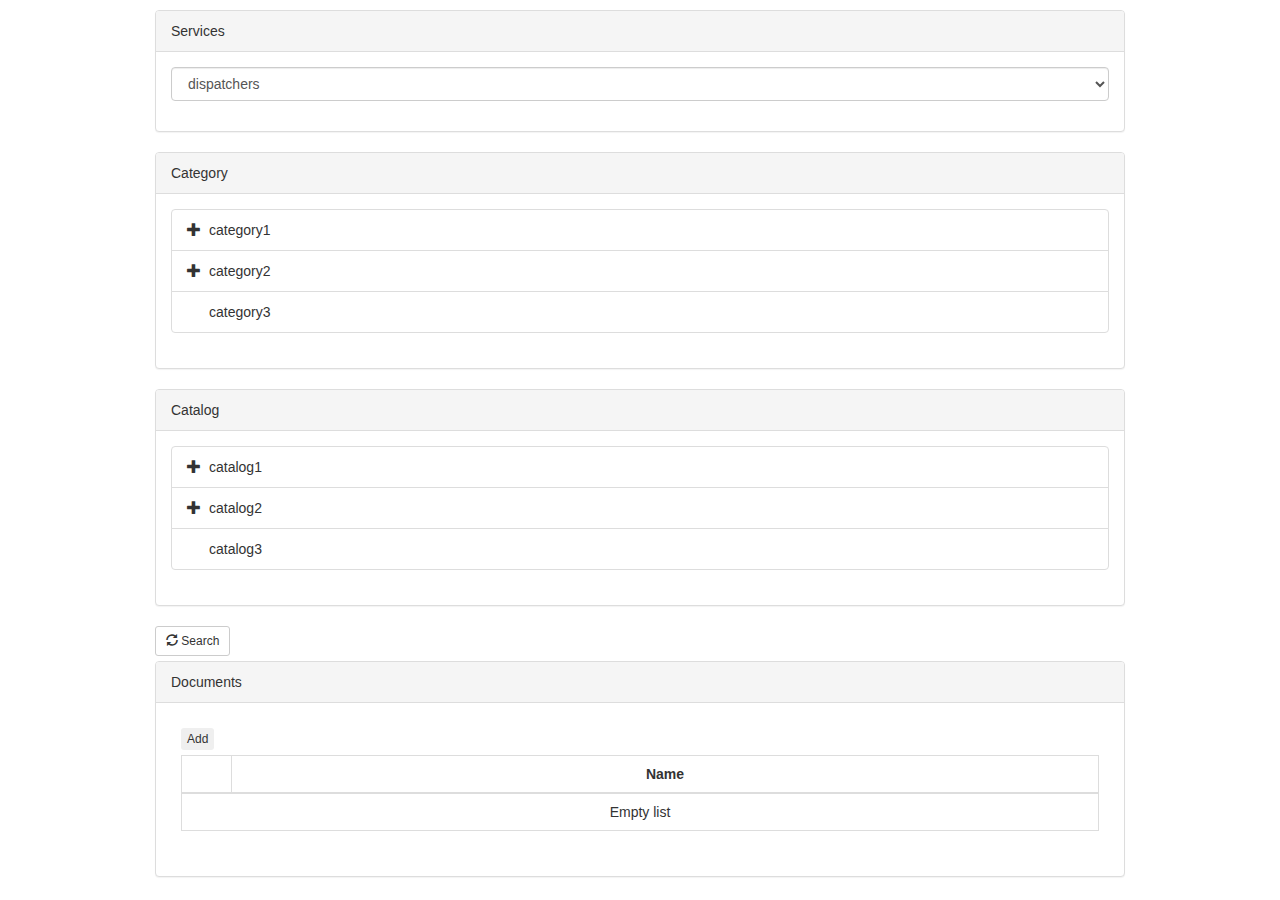
<file: frontend/index.html>
<!DOCTYPE html PUBLIC "-//W3C//DTD HTML 4.01 Transitional//EN" "http://www.w3.org/TR/html4/loose.dtd">
<html>
<head>
<meta http-equiv="Content-Type" content="text/html; charset=UTF-8">
<title>Test stend: documents</title>
<script src="libs/jquery-3.3.1/jquery.min.js"></script>
<script src="libs/bootstrap-3.3.7/js/bootstrap.js"></script>
<script src="libs/bootstrap-treeview-1.2.0/bootstrap-treeview.min.js"></script>
<link rel="stylesheet" type="text/css" href="libs/bootstrap-3.3.7/css/bootstrap.css">
<link rel="stylesheet" type="text/css" href="libs/bootstrap-treeview-1.2.0/bootstrap-treeview.min.css">
<link rel="stylesheet" type="text/css" href="app.css">
<script src="app.js"></script>
</head>
<body>
	<div class="container">
		<div class="success alert alert-success alert-dismissible">
			<a href="#" onclick="$(this).parent().hide(); return false;" class="close" aria-label="close">&times;</a>
		    <strong>Success!</strong><span class="message"></span> 
		</div>
		
		<div class="error alert alert-danger alert-dismissible">
			<a href="#" onclick="$(this).parent().hide(); return false;" class="close" aria-label="close">&times;</a>
		    <strong>Error!</strong><span class="message"></span>
		</div>

		<div class="panel panel-default services">
			<div class="panel-heading">Services</div>
			<div class="panel-body">
				<div class="form-group">
					<select class="form-control" id="services-list">
						<option value="dispatchers">dispatchers</option>
						<option value="control">control</option>
						<option value="safety">safety</option>
					</select>
				</div>
			</div>
		</div>

		<div class="panel panel-default categories">
			<div class="panel-heading">Category</div>
			<div class="panel-body">
				<div id="category-tree"></div>
			</div>
		</div>
		
		<div class="panel panel-default catalogs">
			<div class="panel-heading">Catalog</div>
			<div class="panel-body">
				<div id="catalog-tree"></div>
			</div>
		</div>

		<div style="clear:both;">
			<button type="button" class="btn btn-default btn-sm" style="margin-bottom: 5px;" onclick="App.documents.search();">
				<span class="glyphicon glyphicon-refresh"></span> Search
			</button>

			<div class="panel panel-default documents">
				<div class="panel-heading">Documents</div>
				<div class="panel-body">				
					<div class="documents entities-container">
						<div class="controls">
							<button type="button" class="btn btn-xs add-control">Add</button>
							<button type="button" class="btn btn-xs delete-control">Delete</button>
							<button type="button" class="btn btn-xs commit-control pull-right">Commit</button>
						</div>
						<div class="list">						
							<table class="table table-bordered table-hover">
								<thead>
									<tr>
										<th></th>
										<th>Name</th>
									</tr>
								</thead>
								<tbody>
									<tr>
										<td colspan="2" class="empty">Empty list</td>
									</tr>
								</tbody>
							</table>
						</div>
					</div>
				</div>
			</div>
		</div>
	</div>
</body>
</html>
</file>
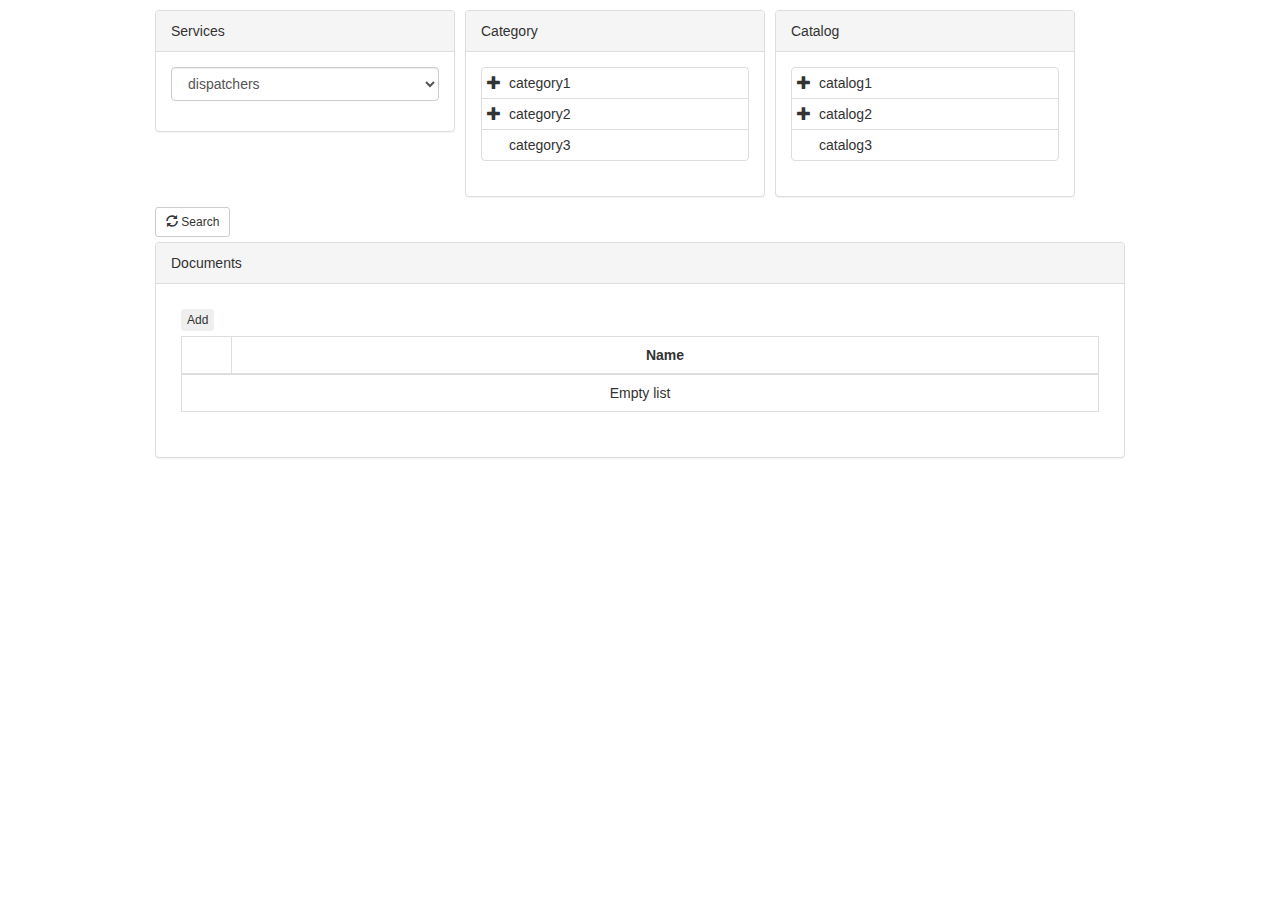
<file: frontend/documents.html>
<!DOCTYPE html PUBLIC "-//W3C//DTD HTML 4.01 Transitional//EN" "http://www.w3.org/TR/html4/loose.dtd">
<html>
<head>
<meta http-equiv="Content-Type" content="text/html; charset=UTF-8">
<title>Test stend: documents</title>
<script src="libs/jquery-3.3.1/jquery.min.js"></script>
<script src="libs/bootstrap-3.3.7/js/bootstrap.js"></script>
<script src="libs/bootstrap-treeview-1.2.0/bootstrap-treeview.min.js"></script>
<link rel="stylesheet" type="text/css" href="libs/bootstrap-3.3.7/css/bootstrap.css">
<link rel="stylesheet" type="text/css" href="libs/bootstrap-treeview-1.2.0/bootstrap-treeview.min.css">
<link rel="stylesheet" type="text/css" href="documents.css">
<script src="documents.js"></script>
</head>
<body>
	<div class="container">
		<div class="success alert alert-success alert-dismissible">
			<a href="#" onclick="$(this).parent().hide(); return false;" class="close" aria-label="close">&times;</a>
		    <strong>Success!</strong><span class="message"></span> 
		</div>
		
		<div class="error alert alert-danger alert-dismissible">
			<a href="#" onclick="$(this).parent().hide(); return false;" class="close" aria-label="close">&times;</a>
		    <strong>Error!</strong><span class="message"></span>
		</div>

		<div class="panel panel-default services">
			<div class="panel-heading">Services</div>
			<div class="panel-body">
				<div class="form-group">
					<select class="form-control" id="services-list">
						<option value="dispatchers">dispatchers</option>
						<option value="control">control</option>
						<option value="safety">safety</option>
					</select>
				</div>
			</div>
		</div>

		<div class="panel panel-default categories">
			<div class="panel-heading">Category</div>
			<div class="panel-body">
				<div id="category-tree"></div>
			</div>
		</div>
		
		<div class="panel panel-default catalogs">
			<div class="panel-heading">Catalog</div>
			<div class="panel-body">
				<div id="catalog-tree"></div>
			</div>
		</div>

		<div style="clear:both;">
			<button type="button" class="btn btn-default btn-sm" style="margin-bottom: 5px;" onclick="App.documents.search();">
				<span class="glyphicon glyphicon-refresh"></span> Search
			</button>

			<div class="panel panel-default documents">
				<div class="panel-heading">Documents</div>
				<div class="panel-body">				
					<div class="documents entities-container">
						<div class="controls">
							<button type="button" class="btn btn-xs add-control">Add</button>
							<button type="button" class="btn btn-xs delete-control">Delete</button>
							<button type="button" class="btn btn-xs commit-control pull-right">Commit</button>
						</div>
						<div class="list">						
							<table class="table table-bordered table-hover">
								<thead>
									<tr>
										<th></th>
										<th>Name</th>
									</tr>
								</thead>
								<tbody>
									<tr>
										<td colspan="2" class="empty">Empty list</td>
									</tr>
								</tbody>
							</table>
						</div>
					</div>
				</div>
			</div>
		</div>
	</div>
</body>
</html>
</file>
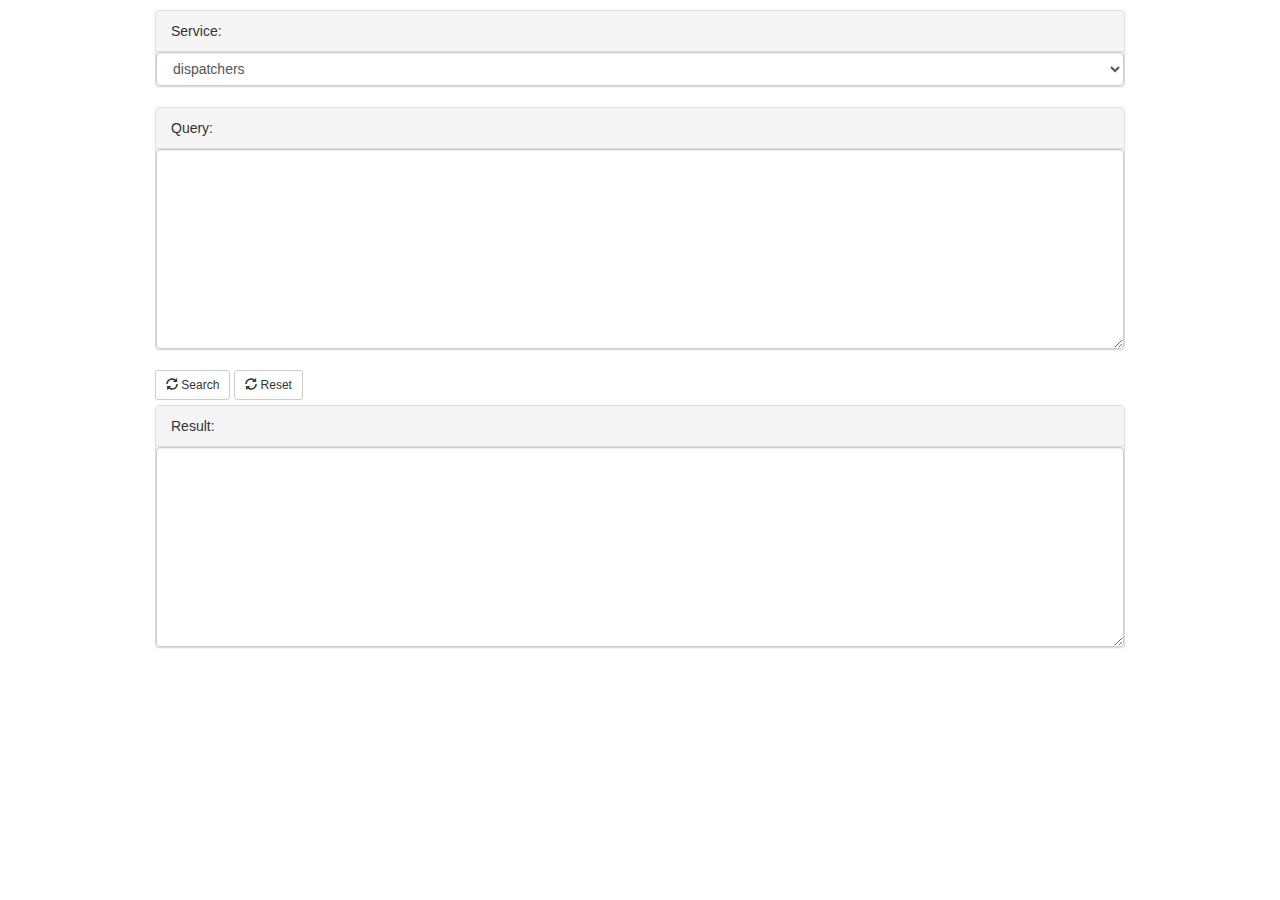
<file: frontend/search.html>
<!DOCTYPE html PUBLIC "-//W3C//DTD HTML 4.01 Transitional//EN" "http://www.w3.org/TR/html4/loose.dtd">
<html>
<head>
<meta http-equiv="Content-Type" content="text/html; charset=UTF-8">
<title>Test stend: documents</title>
<script src="libs/jquery-3.3.1/jquery.min.js"></script>
<script src="libs/bootstrap-3.3.7/js/bootstrap.js"></script>
<script src="libs/bootstrap-treeview-1.2.0/bootstrap-treeview.min.js"></script>
<link rel="stylesheet" type="text/css" href="libs/bootstrap-3.3.7/css/bootstrap.css">
<link rel="stylesheet" type="text/css" href="libs/bootstrap-treeview-1.2.0/bootstrap-treeview.min.css">
<link rel="stylesheet" type="text/css" href="search.css">
<script src="search.js"></script>
</head>
<body>
	<div class="container">
    
    <div class="panel panel-default">
			<div class="panel-heading">Service:</div>
      <div class="form-group">
        <select class="form-control list" id="service" name="sellist1">
          <option value="dispatchers">dispatchers</option>
          <option value="control">control</option>
          <option value="safety">safety</option>
        </select>
      </div>
		</div>

    <div class="panel panel-default">
			<div class="panel-heading">Query:</div>
      <div class="form-group">
        <textarea class="form-control" rows="5" id="query"></textarea>
      </div>
		</div>

		<button type="button" class="btn btn-default btn-sm" style="margin-bottom: 5px;" onclick="App.execute();">
      <span class="glyphicon glyphicon-refresh"></span> Search
    </button>

    <button type="button" class="btn btn-default btn-sm" style="margin-bottom: 5px;" onclick="App.reset();">
      <span class="glyphicon glyphicon-refresh"></span> Reset
    </button>

		<div class="panel panel-default">
			<div class="panel-heading">Result:</div>
      <div class="form-group">
        <textarea class="form-control" rows="5" id="result"></textarea>
      </div>
		</div>
	</div>
</body>
</html>
</file>
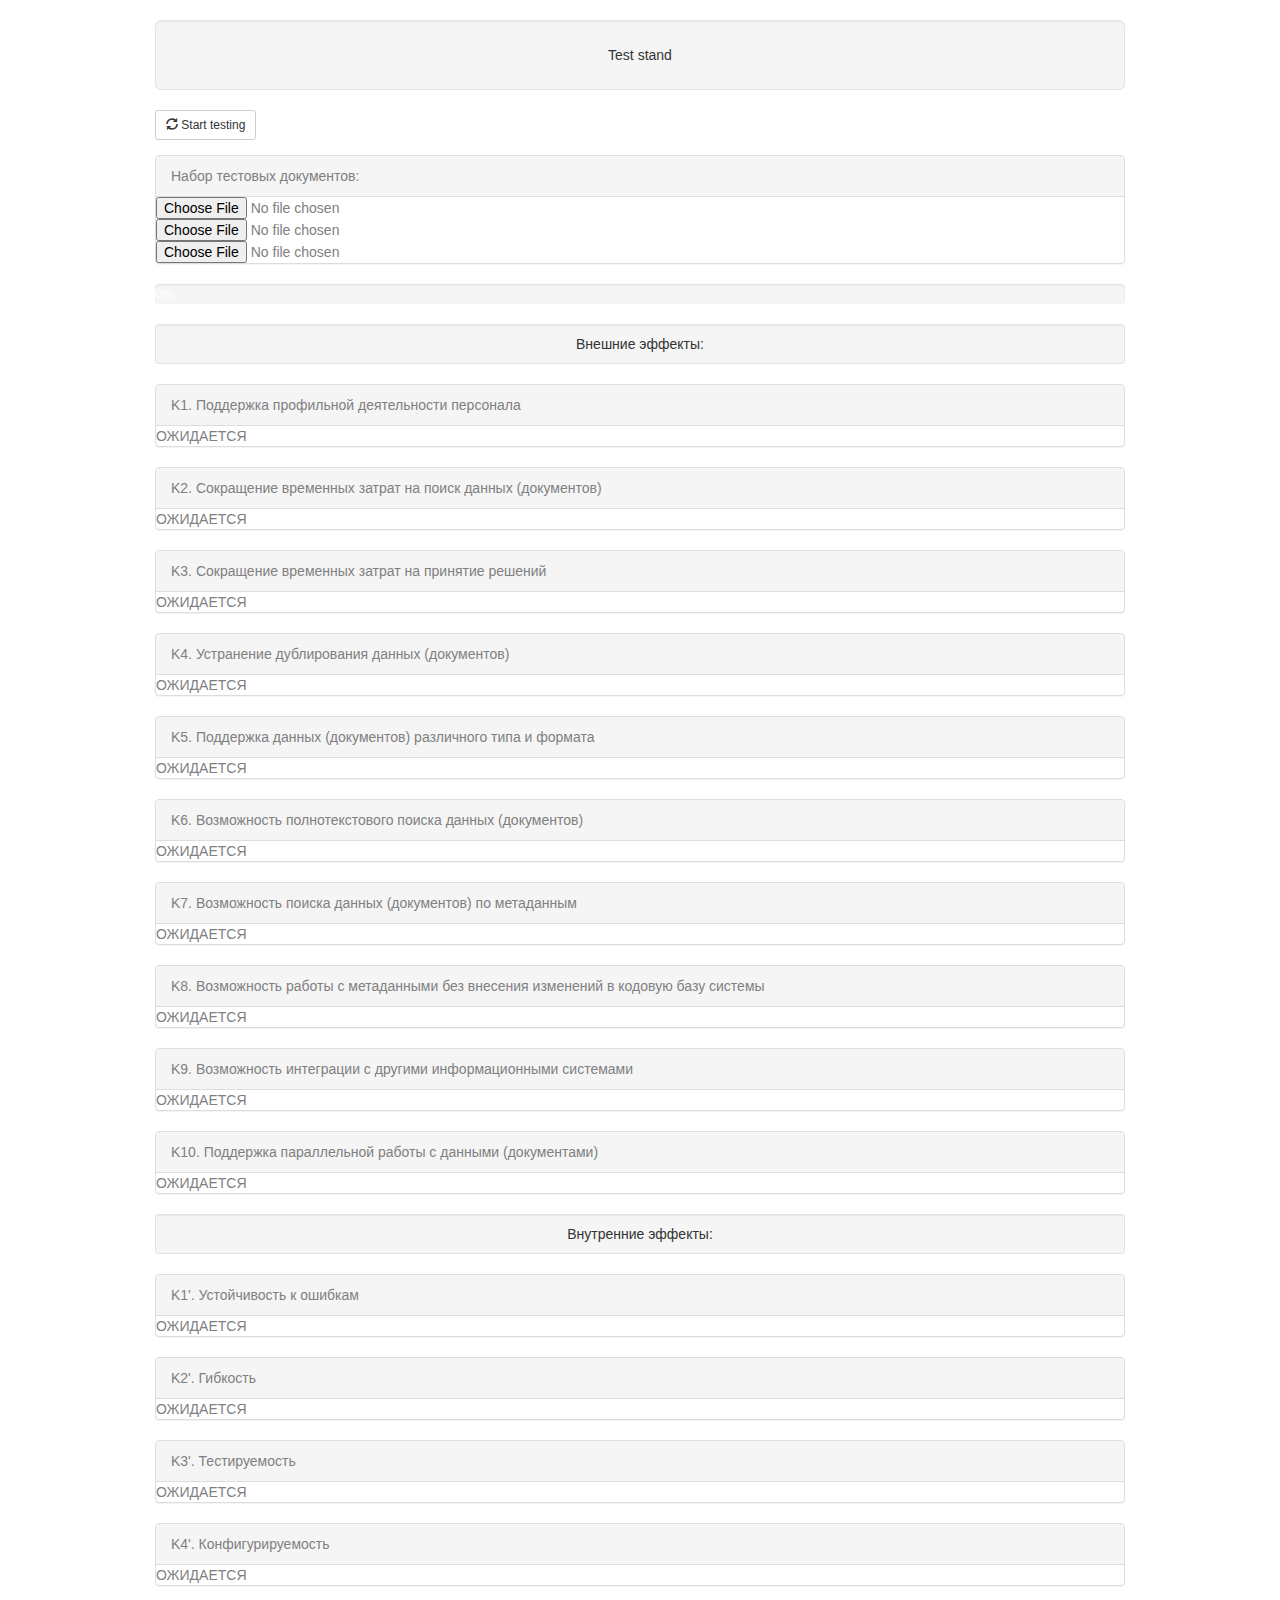
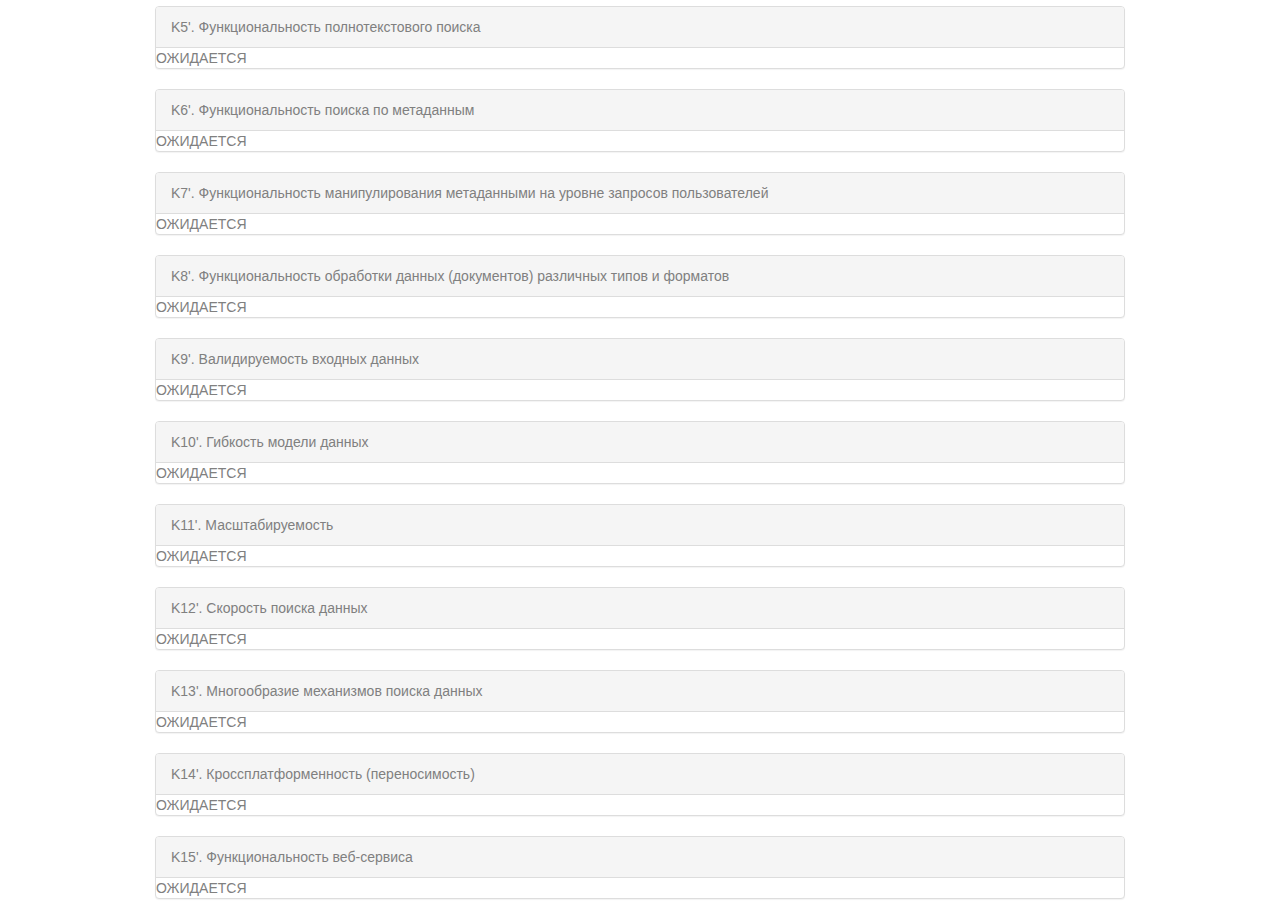
<file: frontend/test.html>
<!DOCTYPE html PUBLIC "-//W3C//DTD HTML 4.01 Transitional//EN" "http://www.w3.org/TR/html4/loose.dtd">
<html>
<head>
<meta http-equiv="Content-Type" content="text/html; charset=UTF-8">
<title>Test stend: documents</title>
<script src="libs/jquery-3.3.1/jquery.min.js"></script>
<script src="libs/bootstrap-3.3.7/js/bootstrap.js"></script>
<script src="libs/bootstrap-treeview-1.2.0/bootstrap-treeview.min.js"></script>
<link rel="stylesheet" type="text/css" href="libs/bootstrap-3.3.7/css/bootstrap.css">
<link rel="stylesheet" type="text/css" href="libs/bootstrap-treeview-1.2.0/bootstrap-treeview.min.css">
<link rel="stylesheet" type="text/css" href="test.css">
<script src="test.js"></script>
</head>
<body>
	<div class="container">
    
    <div class="well well-lg">Test stand</div>

    <button type="button" class="btn btn-default btn-sm" style="margin-bottom: 15px;" onclick="App.runTest();">
      <span class="glyphicon glyphicon-refresh"></span> Start testing
    </button>

    <div class="panel panel-default expected">
			<div class="panel-heading">Набор тестовых документов:</div>
      <div class="test-documents">
        <input type="file" name="pdf">
        <input type="file" name="doc">
        <input type="file" name="text">
      </div>
    </div>

    <div class="progress">
      <div class="progress-bar" style="width:0%">0%</div>
    </div>
    
    <div class="well well-sm">Внешние эффекты:</div>

    <div class="panel panel-default expected" id="1">
			<div class="panel-heading">K1. Поддержка профильной деятельности персонала</div>
      <div class="result">ОЖИДАЕТСЯ</div>
    </div>

    <div class="panel panel-default expected" id="2">
			<div class="panel-heading">K2. Сокращение временных затрат на поиск данных (документов)</div>
      <div class="result">ОЖИДАЕТСЯ</div>
    </div>

    <div class="panel panel-default expected" id="3">
			<div class="panel-heading">K3. Сокращение временных затрат на принятие решений</div>
      <div class="result">ОЖИДАЕТСЯ</div>
    </div>

    <div class="panel panel-default expected" id="4">
			<div class="panel-heading">K4. Устранение дублирования данных (документов)</div>
      <div class="result">ОЖИДАЕТСЯ</div>
    </div>

    <div class="panel panel-default expected" id="5">
			<div class="panel-heading">K5. Поддержка данных (документов) различного типа и формата</div>
      <div class="result">ОЖИДАЕТСЯ</div>
    </div>

    <div class="panel panel-default expected" id="6">
			<div class="panel-heading">K6. Возможность полнотекстового поиска данных (документов)</div>
      <div class="result">ОЖИДАЕТСЯ</div>
    </div>

    <div class="panel panel-default expected" id="7">
			<div class="panel-heading">K7. Возможность поиска данных (документов) по метаданным</div>
      <div class="result">ОЖИДАЕТСЯ</div>
    </div>

    <div class="panel panel-default expected" id="8">
			<div class="panel-heading">K8. Возможность работы с метаданными без внесения изменений в кодовую базу системы</div>
      <div class="result">ОЖИДАЕТСЯ</div>
    </div>

    <div class="panel panel-default expected" id="9">
			<div class="panel-heading">K9. Возможность интеграции с другими информационными системами</div>
      <div class="result">ОЖИДАЕТСЯ</div>
    </div>

    <div class="panel panel-default expected" id="10">
			<div class="panel-heading">K10. Поддержка параллельной работы с данными (документами)</div>
      <div class="result">ОЖИДАЕТСЯ</div>
    </div>

    <div class="well well-sm">Внутренние эффекты:</div>

    <div class="panel panel-default expected" id="11">
			<div class="panel-heading">K1'. Устойчивость к ошибкам</div>
      <div class="result">ОЖИДАЕТСЯ</div>
    </div>

    <div class="panel panel-default expected" id="12">
			<div class="panel-heading">K2'. Гибкость</div>
      <div class="result">ОЖИДАЕТСЯ</div>
    </div>

    <div class="panel panel-default expected" id="13">
			<div class="panel-heading">K3'. Тестируемость</div>
      <div class="result">ОЖИДАЕТСЯ</div>
    </div>

    <div class="panel panel-default expected" id="14">
			<div class="panel-heading">K4'. Конфигурируемость</div>
      <div class="result">ОЖИДАЕТСЯ</div>
    </div>

    <div class="panel panel-default expected" id="15">
			<div class="panel-heading">K5'. Функциональность полнотекстового поиска</div>
      <div class="result">ОЖИДАЕТСЯ</div>
    </div>

    <div class="panel panel-default expected" id="16">
			<div class="panel-heading">K6'. Функциональность поиска по метаданным</div>
      <div class="result">ОЖИДАЕТСЯ</div>
    </div>

    <div class="panel panel-default expected" id="17">
			<div class="panel-heading">K7'. Функциональность манипулирования метаданными на уровне запросов пользователей</div>
      <div class="result">ОЖИДАЕТСЯ</div>
    </div>

    <div class="panel panel-default expected" id="18">
			<div class="panel-heading">K8'. Функциональность обработки данных (документов) различных типов и форматов</div>
      <div class="result">ОЖИДАЕТСЯ</div>
    </div>

    <div class="panel panel-default expected" id="19">
			<div class="panel-heading">K9'. Валидируемость входных данных</div>
      <div class="result">ОЖИДАЕТСЯ</div>
    </div>

    <div class="panel panel-default expected" id="20">
			<div class="panel-heading">K10'. Гибкость модели данных</div>
      <div class="result">ОЖИДАЕТСЯ</div>
    </div>

    <div class="panel panel-default expected" id="21">
			<div class="panel-heading">K11'. Масштабируемость</div>
      <div class="result">ОЖИДАЕТСЯ</div>
    </div>

    <div class="panel panel-default expected" id="22">
			<div class="panel-heading">K12'. Скорость поиска данных</div>
      <div class="result">ОЖИДАЕТСЯ</div>
    </div>

    <div class="panel panel-default expected" id="23">
			<div class="panel-heading">K13'. Многообразие механизмов поиска данных</div>
      <div class="result">ОЖИДАЕТСЯ</div>
    </div>

    <div class="panel panel-default expected" id="24">
			<div class="panel-heading">K14'. Кроссплатформенность (переносимость)</div>
      <div class="result">ОЖИДАЕТСЯ</div>
    </div>

    <div class="panel panel-default expected" id="25">
			<div class="panel-heading">K15'. Функциональность веб-сервиса</div>
      <div class="result">ОЖИДАЕТСЯ</div>
    </div>
  </div>
</body>
</html>
</file>
<file: frontend/app.css>
.container {
	margin-top: 10px;
	width: 1000px;
}

.entities-container {
	padding: 10px;
}

.entities-container .controls {
	margin-bottom: 5px;
}

.entities-container .list > table th {
	text-align: center;
}

.entities-container .list > table th:first-child, td:first-child {
	text-align: center;
	width: 50px;
}

.entities-container .btn.delete-control, .btn.commit-control {
	display: none;
}

.success, .error {
	display: none;
}

.success span.message, .error span.message {
	margin-left: 10px;
}

.form-control-file.border {
	display: none;
}

img.loader {
	width: 16px;
	margin-left: 15px;
}

.glyphicon.glyphicon-file {
	margin-left: 15px;
}
</file>
<file: frontend/documents.css>
.container {
	margin-top: 10px;
	width: 1000px;
}

.entities-container {
	padding: 10px;
}

.entities-container .controls {
	margin-bottom: 5px;
}

.entities-container .list > table th {
	text-align: center;
}

.entities-container .list > table th:first-child, td:first-child {
	text-align: center;
	width: 50px;
}

.entities-container .btn.delete-control, .btn.commit-control {
	display: none;
}

.success, .error {
	display: none;
}

.success span.message, .error span.message {
	margin-left: 10px;
}

.form-control-file.border {
	display: none;
}

img.loader {
	width: 16px;
	margin-left: 15px;
}

.glyphicon.glyphicon-file {
	margin-left: 15px;
}

.services, .categories, .catalogs {
	width: 300px;
	float: left;
	margin-right: 10px;
	margin-bottom: 10px;
}

.documents {
	clear: both;
}

.list-group-item.node-category-tree, .list-group-item.node-catalog-tree {
	padding: 5px;
}
</file>
<file: frontend/search.css>
.container {
	margin-top: 10px;
	width: 1000px;
}

.form-group {
  margin: 0;
  padding: 0;
}

.form-control {
  min-height: 200px;
}

.form-control.list {
  min-height: 30px;
}
</file>
<file: frontend/test.css>
.container {
	margin-top: 10px;
	width: 1000px;
}

.well {
  text-align: center;
}

.well.well-lg {
  margin-top: 10px;
  font-size: 14px;
}

.expected > div {
  color: grey !important;
}
</file>
